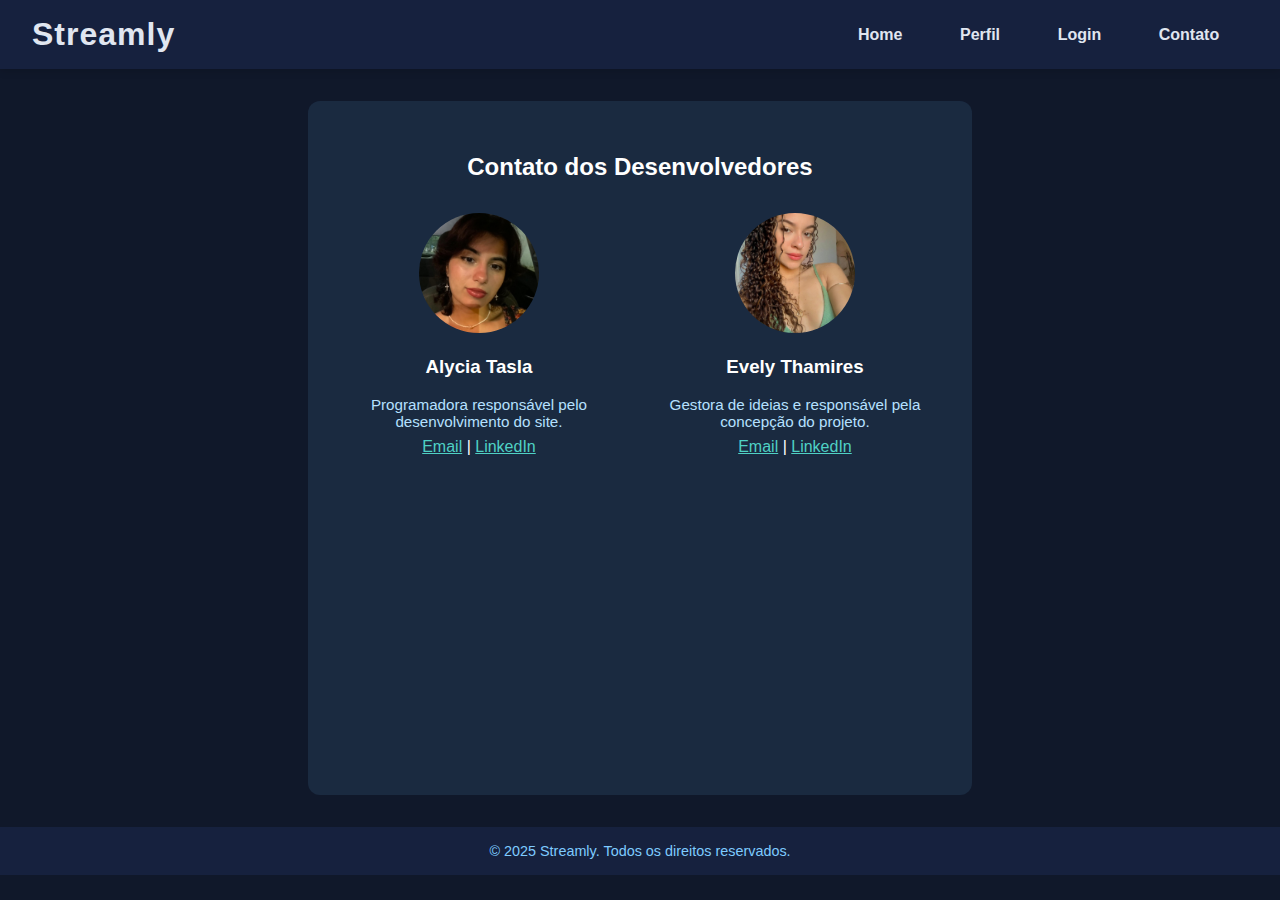
<file: contato.html>
<!DOCTYPE html>
<html lang="pt-br">
<head>
    <meta charset="UTF-8">
    <meta name="viewport" content="width=device-width, initial-scale=1.0">
    <title>Contato dos Desenvolvedores - Streamly</title>
    <link rel="stylesheet" href="styles.css">
</head>
<body>
    <header>
        <span style="font-size:2rem;font-weight:bold;letter-spacing:1px;">Streamly</span>
        <nav>
            <a href="index.html">Home</a>
            <a href="perfil.html">Perfil</a>
            <a href="login.html" id="nav-login">Login</a>
            <a href="contato.html">Contato</a>
            <a href="#" id="nav-logout" style="display:none;">Logout</a>
        </nav>
    </header>
    <main style="max-width:600px;margin:2rem auto;padding:2rem;background:#1a2a40;color:#fff;border-radius:12px;text-align:center;">
        <h2>Contato dos Desenvolvedores</h2>
        <div style="display:flex;justify-content:center;gap:2rem;align-items:center;margin:2rem 0;">
            <div>
                <img src="images/alycia2.jpg" alt="Foto do Desenvolvedor 1" style="width:120px;height:120px;border-radius:50%;object-fit:cover;background:#222;">
                <h3>Alycia Tasla</h3>
                <p style="margin:0.5rem 0 0.5rem 0;font-size:0.95rem;color:#b5e0ff;">Programadora responsável pelo desenvolvimento do site.</p>
                <a href="mailto:alycia.tasla.gba@email.com" style="color:#4fd1c5;">Email</a> |
                <a href="https://www.linkedin.com" target="_blank" style="color:#4fd1c5;">LinkedIn</a>
            </div>
            <div>
                <img src="images/evely.jpg" alt="Foto do Desenvolvedor 2" style="width:120px;height:120px;border-radius:50%;object-fit:cover;background:#222;">
                <h3>Evely Thamires</h3>
                <p style="margin:0.5rem 0 0.5rem 0;font-size:0.95rem;color:#b5e0ff;">Gestora de ideias e responsável pela concepção do projeto.</p>
                <a href="mailto:evelythamires001@email.com" style="color:#4fd1c5;">Email</a> |
                <a href="https://www.linkedin.com" target="_blank" style="color:#4fd1c5;">LinkedIn</a>
            </div>
        </div>
    </main>
    <footer>
        &copy; 2025 Streamly. Todos os direitos reservados.
    </footer>
    <script src="script.js"></script>
</body>
</html>
</file>
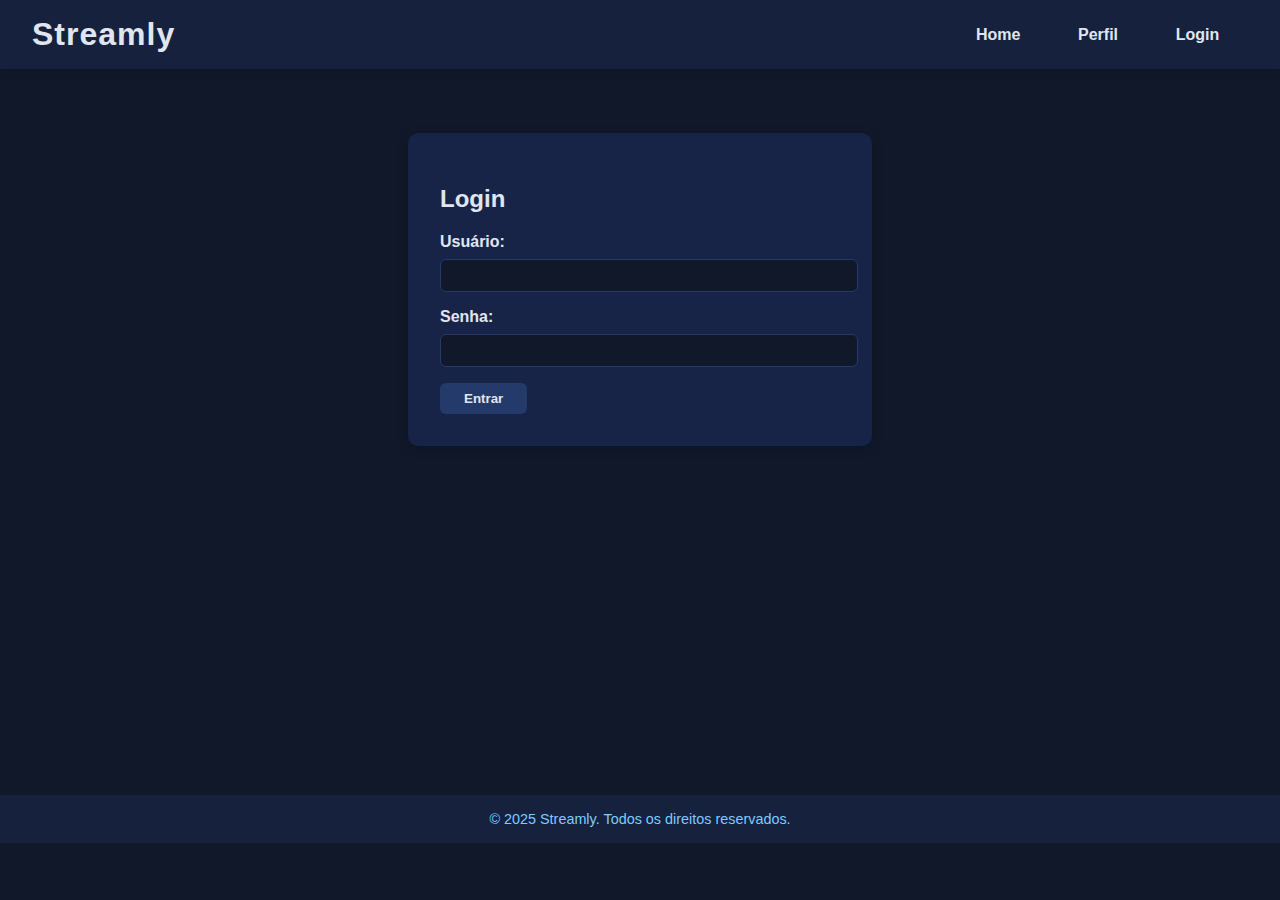
<file: login.html>
<!DOCTYPE html>
<html lang="pt-br">
<head>
    <meta charset="UTF-8">
    <meta name="viewport" content="width=device-width, initial-scale=1.0">
    <title>Login - Streamly</title>
    <link rel="stylesheet" href="styles.css">
</head>
<body>
    <header>
        <span style="font-size:2rem;font-weight:bold;letter-spacing:1px;">Streamly</span>
        <nav>
            <a href="index.html">Home</a>
            <a href="perfil.html">Perfil</a>
            <a href="login.html" id="nav-login">Login</a>
            <a href="#" id="nav-logout">Logout</a>
        </nav>
    </header>

    <main>
        <section id="login-section">
            <form id="formLogin">
                <h2>Login</h2>
                <label for="usuario">Usuário:</label>
                <input type="text" id="usuario" required>

                <label for="senha">Senha:</label>
                <input type="password" id="senha" required>

                <button type="submit">Entrar</button>
            </form>
        </section>
    </main>

    <footer>
        &copy; 2025 Streamly. Todos os direitos reservados.
    </footer>

    <script src="script.js"></script>
</body>
</html>
</file>
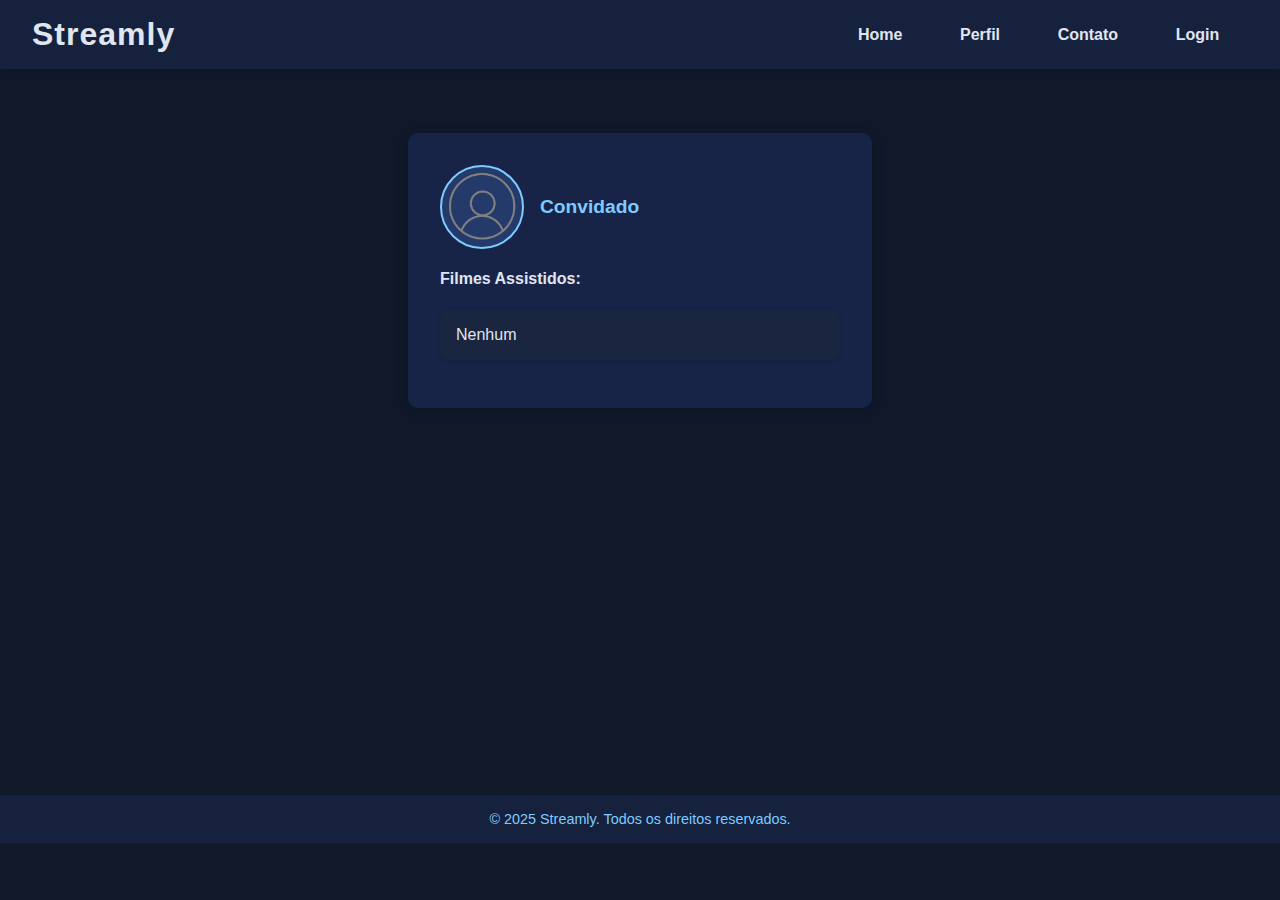
<file: perfil.html>
<!DOCTYPE html>
<html lang="pt-br">
<head>
    <meta charset="UTF-8">
    <meta name="viewport" content="width=device-width, initial-scale=1.0">
    <title>Perfil - Streamly</title>
    <link rel="stylesheet" href="styles.css">
</head>
<body>
    <header>
        <span style="font-size:2rem;font-weight:bold;letter-spacing:1px;">Streamly</span>
        <nav>
            <a href="index.html">Home</a>
            <a href="perfil.html">Perfil</a>
            <a href="contato.html">Contato</a>
            <a href="login.html" id="nav-login">Login</a>
            <a href="#" id="nav-logout" style="display:none;">Logout</a>        
        </nav>
    </header>

    <main>
        <section id="profile-section">
            <div style="display:flex;align-items:center;gap:1rem;margin-bottom:1rem;">
                <img id="user-photo" src="images/perfil.png" alt="Foto do Usuário">
                <span id="profile-username"></span>
            </div>
            <div id="profile-info"></div>
        </section>
    </main>

    <footer>
        &copy; 2025 Streamly. Todos os direitos reservados.
    </footer>

    <script src="script.js"></script>
</body>
</html>
</file>
<file: styles.css>
body {
    font-family: Arial, sans-serif;
    margin: 0;
    background: #10182a;
    color: #e0e6f0;
}
header, footer {
    background: #16213e;
    padding: 1rem 2rem;
}
header {
    display: flex;
    align-items: center;
    justify-content: space-between;
    box-shadow: 0 2px 8px rgba(0,0,0,0.15);
}
nav {
    display: flex;
    align-items: center;
}
nav a {
    color: #e0e6f0;
    text-decoration: none;
    margin: 0 1rem;
    font-weight: bold;
    padding: 0.3rem 0.8rem;
    border-radius: 4px;
    transition: background 0.2s, color 0.2s;
}
nav a.active, nav a:hover {
    background: #233a6a;
    color: #7ecbff;
}
nav a#nav-logout {
    color: #ff4444;
}
main {
    padding: 2rem;
    min-height: 70vh;
}
section {
    background: #182447;
    border-radius: 10px;
    box-shadow: 0 2px 12px rgba(0,0,0,0.18);
}
#login-section, #profile-section {
    max-width: 400px;
    margin: 2rem auto;
    background: #182447;
    padding: 2rem;
    border-radius: 10px;
    box-shadow: 0 2px 12px rgba(0,0,0,0.18);
}
form label {
    display: block;
    margin-bottom: 0.5rem;
    font-weight: bold;
}
form input[type="text"],
form input[type="password"] {
    width: 100%;
    padding: 0.5rem;
    margin-bottom: 1rem;
    border-radius: 6px;
    border: 1px solid #233a6a;
    background: #10182a;
    color: #e0e6f0;
    transition: border 0.2s;
}
form input[type="text"]:focus,
form input[type="password"]:focus {
    border: 1.5px solid #7ecbff;
    outline: none;
}
form input[type="submit"],
button {
    background: #233a6a;
    color: #e0e6f0;
    border: none;
    padding: 0.5rem 1.5rem;
    border-radius: 6px;
    cursor: pointer;
    font-weight: bold;
    transition: background 0.2s, color 0.2s;
}
form input[type="submit"]:hover,
button:hover {
    background: #7ecbff;
    color: #16213e;
}
.movie-list {
    display: grid;
    grid-template-columns: repeat(4, 1fr);
    gap: 2rem;
    margin: 2rem 0;
    width: 100%;
    max-width: 1400px;
    margin-left: auto;
    margin-right: auto;
}
.movie-card {
    background: #1a2540;
    border-radius: 12px;
    box-shadow: 0 2px 8px rgba(0,0,0,0.18);
    width: 100%;
    padding: 1rem;
    display: flex;
    flex-direction: column;
    align-items: center;
    justify-content: flex-start;
    transition: box-shadow 0.2s, transform 0.2s;
}
.movie-card:hover {
    transform: translateY(-4px) scale(1.03);
}
.movie-card img {
    width: 100%;
    max-width: 220px;
    height: 320px;
    object-fit: cover;
    border-radius: 10px;
    margin-bottom: 1rem;
    background: #3a4a7c;
    box-shadow: 0 1px 4px rgba(0,0,0,0.15);
    transition: filter 0.2s;
}

.movie-card button,
button.detalhes {
    background: #060d23;
    color: #e0e6f0;
    border: none;
    padding: 0.5rem 1.2rem;
    border-radius: 6px;
    cursor: pointer;
    font-weight: bold;
    transition:  0.2s, color 0.2s;
    margin-top: 0.5rem;
}
.movie-card button:hover,
button.detalhes:hover {
    background: #233a6a;
    color: #7ecbff;
}

#user-photo {
    width: 80px;
    height: 80px;
    border-radius: 50%;
    background: #233a6a;
    object-fit: cover;
    border: 2px solid #7ecbff;
}
#profile-username {
    font-size: 1.2rem;
    font-weight: bold;
    color: #7ecbff;
}
.profile-movies {
    margin-top: 1rem;
    padding-left: 0;
    list-style: none;
}
.profile-movies li {
    margin-bottom: 1rem;
    background: #1a2540;
    padding: 1rem;
    border-radius: 8px;
    box-shadow: 0 1px 4px rgba(0,0,0,0.12);
}
.profile-movies span {
    font-size: 1.2rem;
}
footer {
    text-align: center;
    font-size: 0.9rem;
    color: #7ecbff;
    margin-top: 2rem;
}

.star-rating {
    display: flex;
    gap: 2px;
    margin: 0.5rem 0 1rem 0;
}
.star {
    font-size: 1.3rem;
    color: #bbb;
    transition: color 0.2s;
}
.star.filled {
    color: #FFD600;
}
</file>
